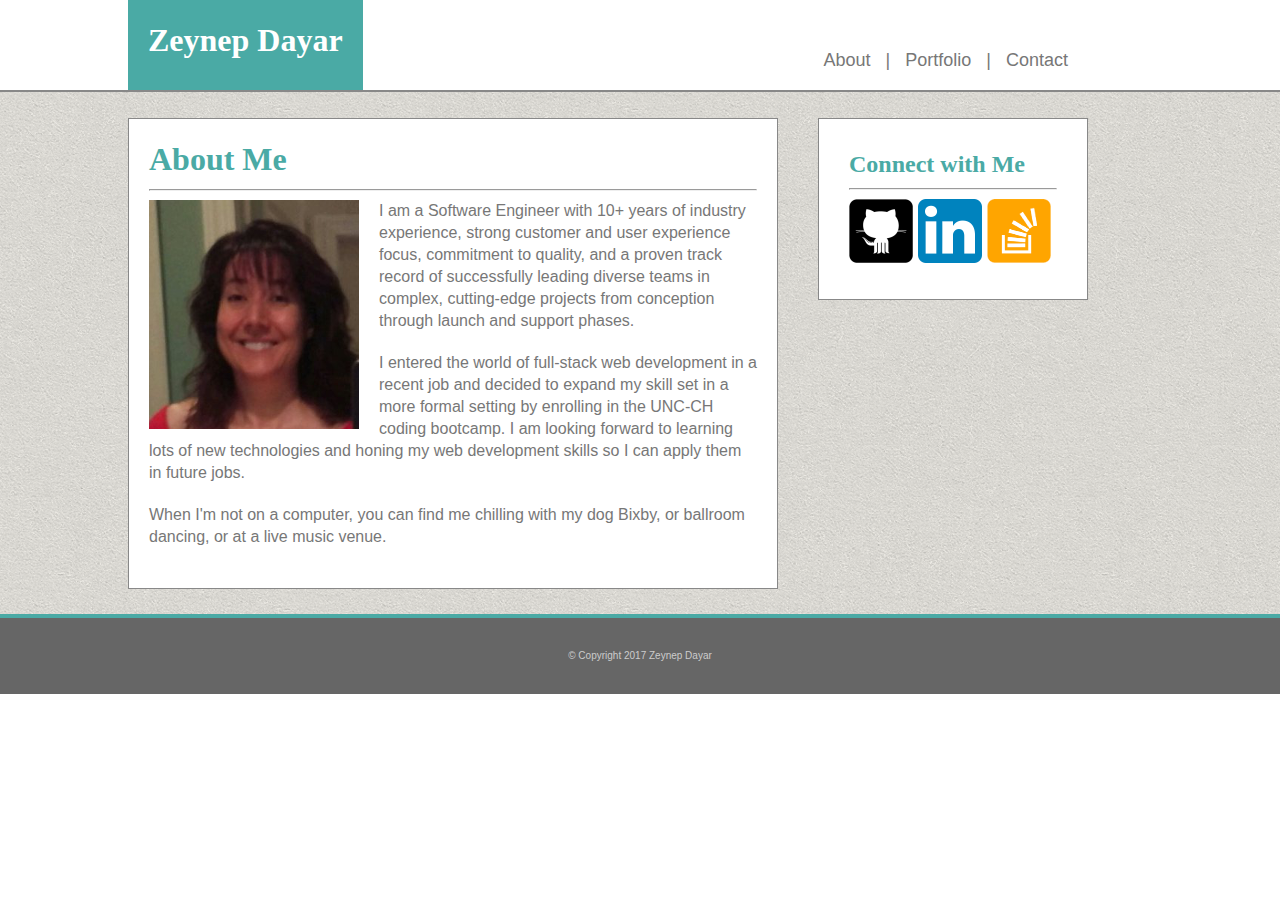
<file: index.html>
<!DOCTYPE html>
<html lang="en-us">

<head>
    <meta charset="UTF-8">
    <title>About Zeynep Dayar</title>
    <link rel="stylesheet" href="assets/css/reset.css">
    <link rel="stylesheet" href="assets/css/style.css">
</head>

<body>

<header class="header">
    <div class="logo">
        <h1>Zeynep Dayar</h1>
    </div>

    <nav class="links">
        <a href="index.html">About</a> | <a href="portfolio.html">Portfolio</a> | <a href="contact.html">Contact</a>
    </nav>
</header>

<div class="content">
    <div class="main_content">
        <h1>About Me</h1>
        <hr>
        <section class="picture">
            <img src="assets/images/Zeynep.png" alt="Zeynep head shot">
        </section>
        <p>I am a Software Engineer with 10+ years of industry experience, strong customer and user experience focus,
            commitment to quality, and a proven track record of successfully leading diverse teams in complex,
            cutting-edge projects from conception through launch and support phases. </p>

        <p>I entered the world of full-stack web development in a recent job and decided to expand my skill set in a
            more formal setting by enrolling in the UNC-CH coding bootcamp. I am looking forward to learning lots of
            new technologies and honing my web development skills so I can apply them in future jobs.</p>

        <p>When I'm not on a computer, you can find me chilling with my dog Bixby, or ballroom dancing, or
            at a live music venue. </p>
    </div>

    <div class="aside">
        <h2>Connect with Me</h2>
        <hr>
        <a href="https://github.com/zdayar"><img src="assets/images/github.png" alt="github" width="64" height="64"></a>
        <a href="https://linkedin.com/in/zeynepdayar"><img src="assets/images/linkedin.png" alt="linkedin" width="64"
                                                           height="64"></a>
        <a href="https://stackoverflow.com/users/5397938/zeynep-dayar"><img src="assets/images/stackoverflow.png"
                                                                            alt="stack overflow" width="64" height="64"></a>
    </div>
</div>

<footer class="footer">
    &copy; Copyright 2017 Zeynep Dayar
</footer>

</body>

</html>
</file>
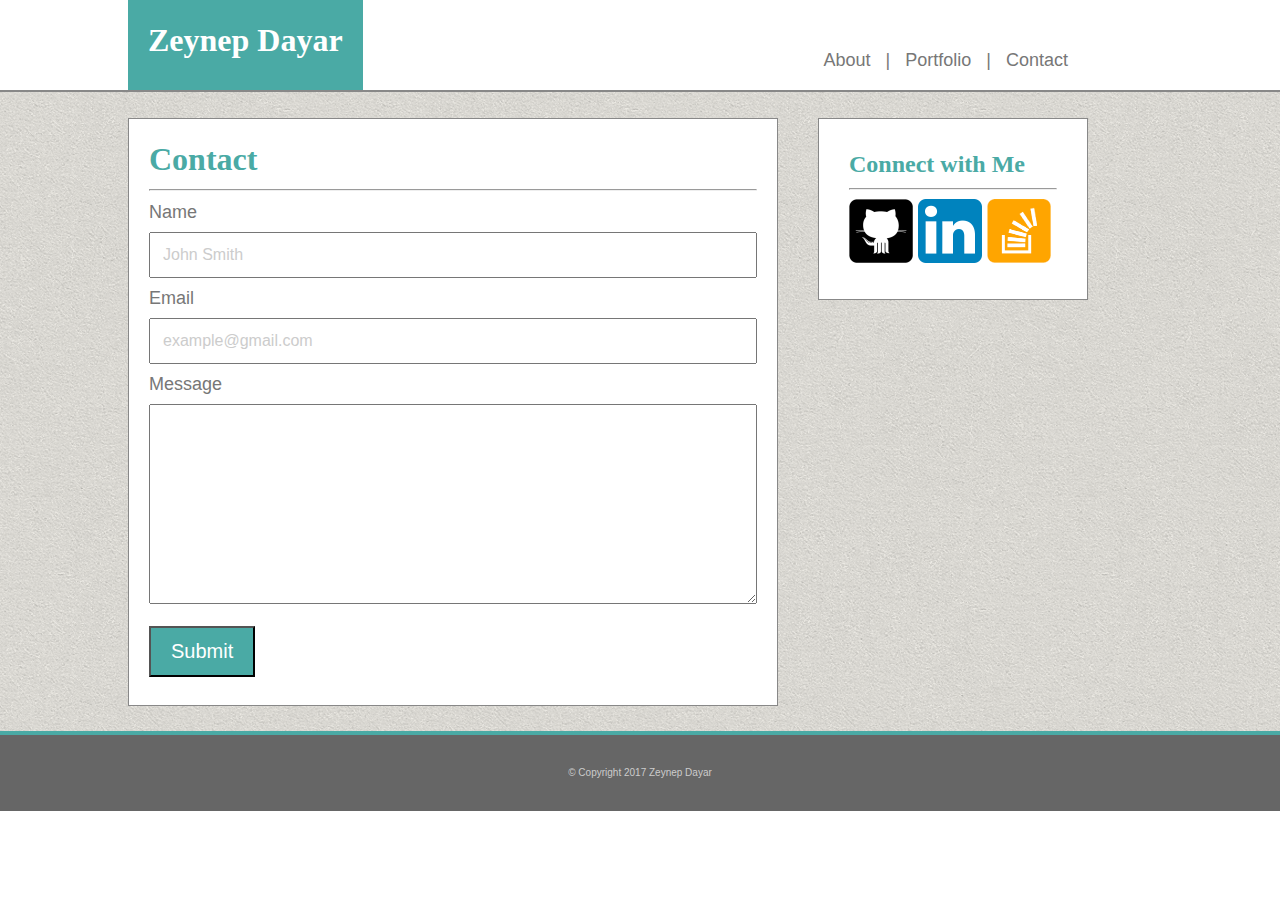
<file: contact.html>
<!DOCTYPE html>
<html lang="en-us">

<head>
    <meta charset="UTF-8">
    <title>Zeynep Dayar Contact</title>
    <link rel="stylesheet" href="assets/css/reset.css">
    <link rel="stylesheet" href="assets/css/style.css">
</head>

<body>
<header class="header">
    <div class="logo">
        <h1>Zeynep Dayar</h1>
    </div>
    <div class="links">
        <a href="index.html">About</a> | <a href="portfolio.html">Portfolio</a> | <a href="contact.html">Contact</a>
    </div>
</header>

<div class="content">
    <div class="main_content">
        <h1>Contact</h1>
        <hr>
        <form>
            Name
            <input type="text" name="Name" id="contact-name" placeholder="John Smith">

            Email
            <input type="text" name="Email" id="contact-email" placeholder="example@gmail.com">

            Message
            <textarea name="Message" id="contact-message"></textarea>

            <input type="submit" value="Submit">
        </form>
    </div>

    <div class="aside">
        <h2>Connect with Me</h2>
        <hr>
        <a href="https://github.com/zdayar"><img src="assets/images/github.png" alt="github" width="64" height="64"></a>
        <a href="https://linkedin.com/in/zeynepdayar"><img src="assets/images/linkedin.png" alt="linkedin" width="64"
                                                           height="64"></a>
        <a href="https://stackoverflow.com/users/5397938/zeynep-dayar"><img src="assets/images/stackoverflow.png"
                                                                            alt="stack overflow" width="64" height="64"></a>
    </div>
</div>

<footer class="footer">
    &copy; Copyright 2017 Zeynep Dayar
</footer>
</body>

</html>
</file>
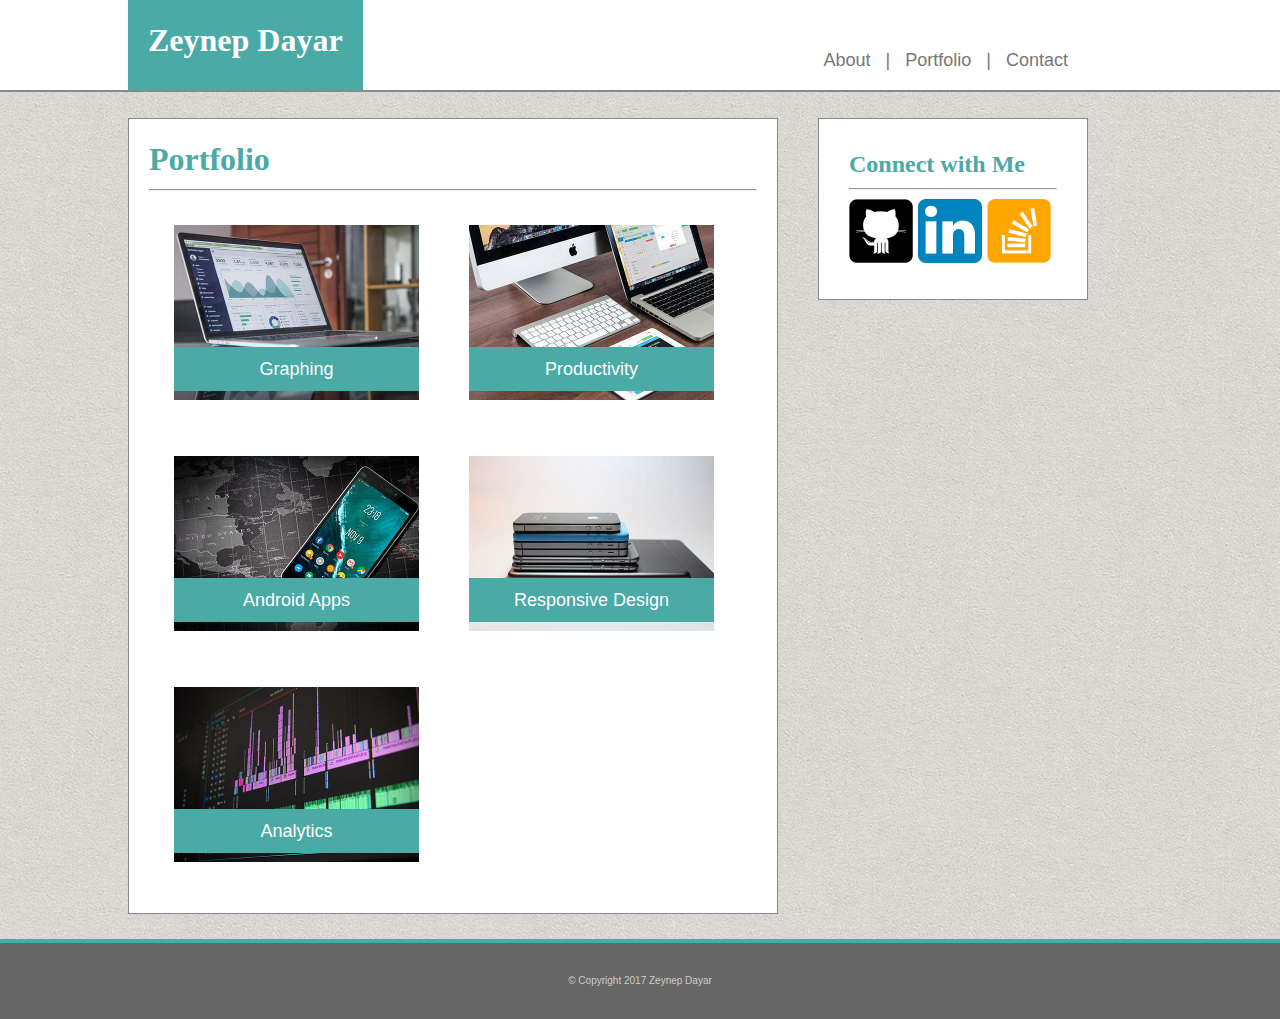
<file: portfolio.html>
<!DOCTYPE html>
<html lang="en-us">

<head>
    <meta charset="UTF-8">
    <title>Zeynep Dayar Portfolio</title>
    <link rel="stylesheet" href="assets/css/reset.css">
    <link rel="stylesheet" href="assets/css/style.css">
</head>

<body>
<header class="header">
    <div class="logo">
        <h1>Zeynep Dayar</h1>
    </div>
    <div class="links">
        <a href="index.html">About</a> | <a href="portfolio.html">Portfolio</a> | <a href="contact.html">Contact</a>
    </div>
</header>

<div class="content">
    <div class="main_content portfolio-items">
        <h1>Portfolio</h1>
        <hr>
        <div class="image-with-label">
            <img src="assets/images/portfolio_1.png" alt="Graphing">
            <div class="portfolio-label">
                Graphing
            </div>
        </div>

        <div class="image-with-label">
            <img src="assets/images/portfolio_2.png" alt="Productivity">
            <div class="portfolio-label">
                Productivity
            </div>
        </div>

        <div class="image-with-label">
            <img src="assets/images/portfolio_3.png" alt="Android applications">
            <div class="portfolio-label">
                Android Apps
            </div>
        </div>

        <div class="image-with-label">
            <img src="assets/images/portfolio_4.png" alt="Responsive design">
            <div class="portfolio-label">
                Responsive Design
            </div>
        </div>

        <div class="image-with-label">
            <img src="assets/images/portfolio_5.png" alt="Analytics">
            <div class="portfolio-label">
                Analytics
            </div>
        </div>

    </div>

    <div class="aside">
        <h2>Connect with Me</h2>
        <hr>
        <a href="https://github.com/zdayar"><img src="assets/images/github.png" alt="github" width="64" height="64"></a>
        <a href="https://linkedin.com/in/zeynepdayar"><img src="assets/images/linkedin.png" alt="linkedin" width="64"
                                                           height="64"></a>
        <a href="https://stackoverflow.com/users/5397938/zeynep-dayar"><img src="assets/images/stackoverflow.png"
                                                                            alt="stack overflow" width="64" height="64"></a>
    </div>
</div>

<footer class="footer">
    &copy; Copyright 2017 Zeynep Dayar
</footer>
</body>

</html>
</file>
<file: assets/css/style.css>
/* Common elements */
* {
    box-sizing: border-box;
}

body {
    font-size: 18px;
    font-family: 'Arial', 'Helvetica Neue', Helvetica, sans-serif;
    color: #777777;
    line-height: 24px;
}

h1, h2, h3, h4 {
    font-family: 'Georgia', Times, Times New Roman, serif;
    font-weight: bold;
    color: #4aaaa5;
}

h1 {
    margin-bottom: 10px;
    font-size: 32px;
    line-height: 40px;
}

h2 {
    margin-bottom: 5px;
    font-size: 24px;
    line-height: 30px;
}

.header {
    background: #ffffff;
    display: block;
    width: 960px;
    margin-left: 10%;
}

.logo {
    float: left;
    padding: 20px;
    margin: 0;
    text-align: center;
    background: #4aaaa5;
}

.logo h1 {
    color: #ffffff;
}

.links {
    float: right;
    word-spacing: 10px;
    line-height: 20px;
    padding: 50px 20px 20px 20px;
}

a {
    /* don't underline links */
    text-decoration: none;
    color: #777777;
}

.content {
    clear: both;
    overflow: auto;
    background-image: url("../images/sandpaper.png");
    padding: 2% 0 2% 10%;
    border-top: solid #888888;
    border-width: 2px;
}

.main_content {
    float: left;
    width: 650px;
    margin-right: 40px;
    padding: 20px;
    background: #ffffff;
    border: solid #888888;
    border-width: 1px;
}

.aside {
    float: left;
    width: 270px;
    padding: 30px;
    background: #ffffff;
    border: solid #888888;
    border-width: 1px;
}

.footer {
    clear: both;
    overflow: auto;
    padding: 30px 0;
    font-size: 10px;
    line-height: 16px;
    text-align: center;
    background: #666666;
    color: #cccccc;
    border-top: solid #4aaaa5;
    border-width: 4px;
}

/* About page elements */
.picture {
    float: left;
    padding-right: 20px;
}

p {
    margin-bottom: 20px;
    font-size: 16px;
    line-height: 22px;
}

/* Contact page elements*/
input[type=text] {
    width: 100%;
    padding: 12px;
    margin: 8px 0;
    font-size: 16px;
}

textarea {
    width: 100%;
    height: 200px;
    padding: 12px;
    margin: 8px 0;
    font-size: 16px;
}

input[type=submit] {
    padding: 12px 20px;
    margin: 8px 0;
    background: #4aaaa5;
    color: #ffffff;
    font-size: 20px;
}

::-webkit-input-placeholder { /* Chrome/Opera/Safari */
    color: #cccccc;
}
::-moz-placeholder { /* Firefox 19+ */
    color: #cccccc;
}
:-ms-input-placeholder { /* IE 10+ */
    color: #cccccc;
}
:-moz-placeholder { /* Firefox 18- */
    color: #cccccc;
}

/* Portfolio page elements */
.image-with-label {
    position: relative;
    float: left;
    padding: 25px;
}

.portfolio-label {
    position: absolute;
    left: 25px;
    bottom:40px;
    color: #ffffff;
    background: #4aaaa5;
    text-align: center;
    padding: 10px 0;
    width: 245px;
}
</file>
